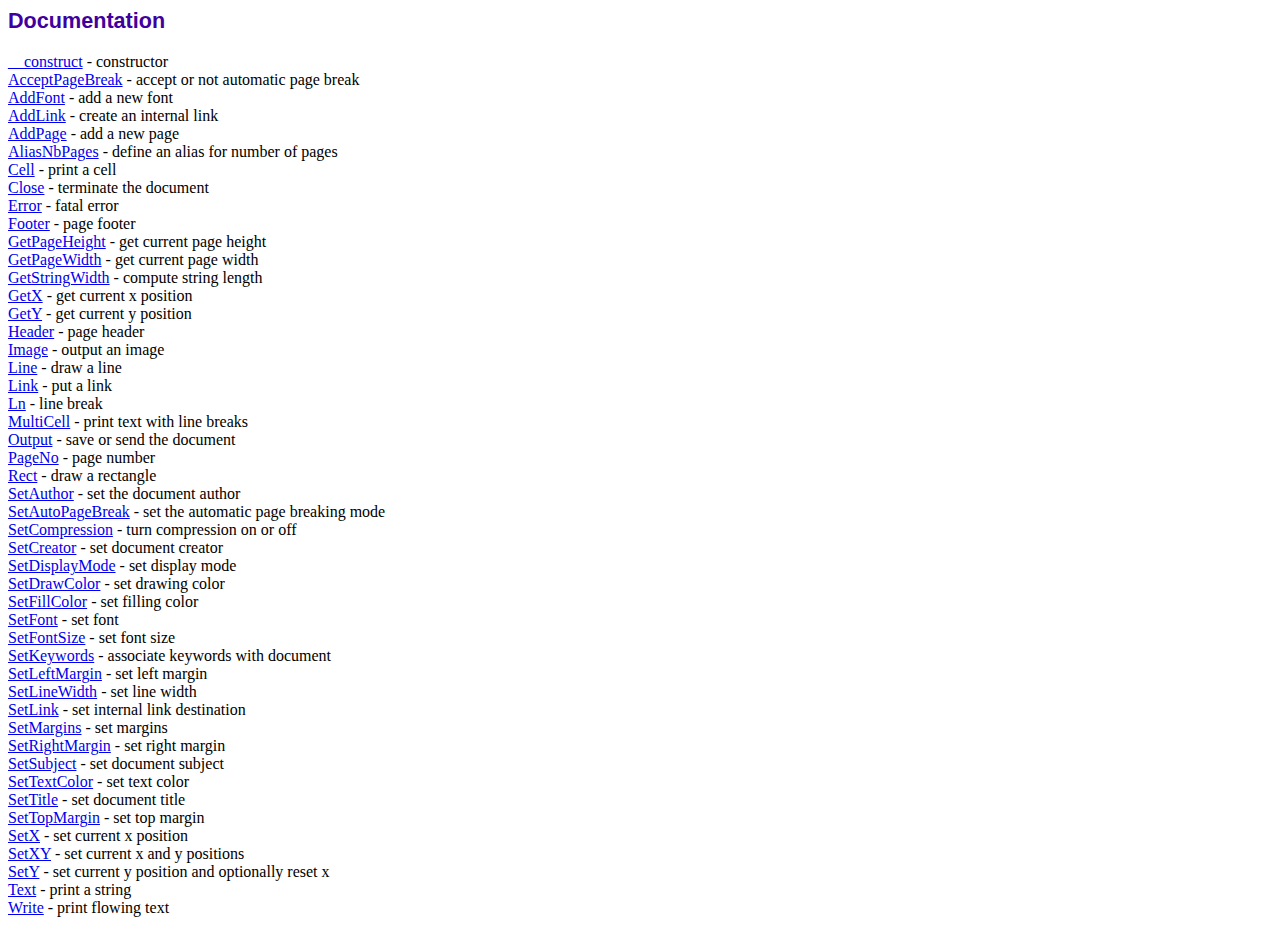
<file: integrationf/app/views/pages/fpdf/doc/index.htm>
<!DOCTYPE html PUBLIC "-//W3C//DTD HTML 4.01 Transitional//EN">
<html>
<head>
<meta http-equiv="Content-Type" content="text/html; charset=UTF-8">
<title>Documentation</title>
<link type="text/css" rel="stylesheet" href="../fpdf.css">
</head>
<body>
<h1>Documentation</h1>
<a href="__construct.htm">__construct</a> - constructor<br>
<a href="acceptpagebreak.htm">AcceptPageBreak</a> - accept or not automatic page break<br>
<a href="addfont.htm">AddFont</a> - add a new font<br>
<a href="addlink.htm">AddLink</a> - create an internal link<br>
<a href="addpage.htm">AddPage</a> - add a new page<br>
<a href="aliasnbpages.htm">AliasNbPages</a> - define an alias for number of pages<br>
<a href="cell.htm">Cell</a> - print a cell<br>
<a href="close.htm">Close</a> - terminate the document<br>
<a href="error.htm">Error</a> - fatal error<br>
<a href="footer.htm">Footer</a> - page footer<br>
<a href="getpageheight.htm">GetPageHeight</a> - get current page height<br>
<a href="getpagewidth.htm">GetPageWidth</a> - get current page width<br>
<a href="getstringwidth.htm">GetStringWidth</a> - compute string length<br>
<a href="getx.htm">GetX</a> - get current x position<br>
<a href="gety.htm">GetY</a> - get current y position<br>
<a href="header.htm">Header</a> - page header<br>
<a href="image.htm">Image</a> - output an image<br>
<a href="line.htm">Line</a> - draw a line<br>
<a href="link.htm">Link</a> - put a link<br>
<a href="ln.htm">Ln</a> - line break<br>
<a href="multicell.htm">MultiCell</a> - print text with line breaks<br>
<a href="output.htm">Output</a> - save or send the document<br>
<a href="pageno.htm">PageNo</a> - page number<br>
<a href="rect.htm">Rect</a> - draw a rectangle<br>
<a href="setauthor.htm">SetAuthor</a> - set the document author<br>
<a href="setautopagebreak.htm">SetAutoPageBreak</a> - set the automatic page breaking mode<br>
<a href="setcompression.htm">SetCompression</a> - turn compression on or off<br>
<a href="setcreator.htm">SetCreator</a> - set document creator<br>
<a href="setdisplaymode.htm">SetDisplayMode</a> - set display mode<br>
<a href="setdrawcolor.htm">SetDrawColor</a> - set drawing color<br>
<a href="setfillcolor.htm">SetFillColor</a> - set filling color<br>
<a href="setfont.htm">SetFont</a> - set font<br>
<a href="setfontsize.htm">SetFontSize</a> - set font size<br>
<a href="setkeywords.htm">SetKeywords</a> - associate keywords with document<br>
<a href="setleftmargin.htm">SetLeftMargin</a> - set left margin<br>
<a href="setlinewidth.htm">SetLineWidth</a> - set line width<br>
<a href="setlink.htm">SetLink</a> - set internal link destination<br>
<a href="setmargins.htm">SetMargins</a> - set margins<br>
<a href="setrightmargin.htm">SetRightMargin</a> - set right margin<br>
<a href="setsubject.htm">SetSubject</a> - set document subject<br>
<a href="settextcolor.htm">SetTextColor</a> - set text color<br>
<a href="settitle.htm">SetTitle</a> - set document title<br>
<a href="settopmargin.htm">SetTopMargin</a> - set top margin<br>
<a href="setx.htm">SetX</a> - set current x position<br>
<a href="setxy.htm">SetXY</a> - set current x and y positions<br>
<a href="sety.htm">SetY</a> - set current y position and optionally reset x<br>
<a href="text.htm">Text</a> - print a string<br>
<a href="write.htm">Write</a> - print flowing text<br>
</body>
</html>
</file>
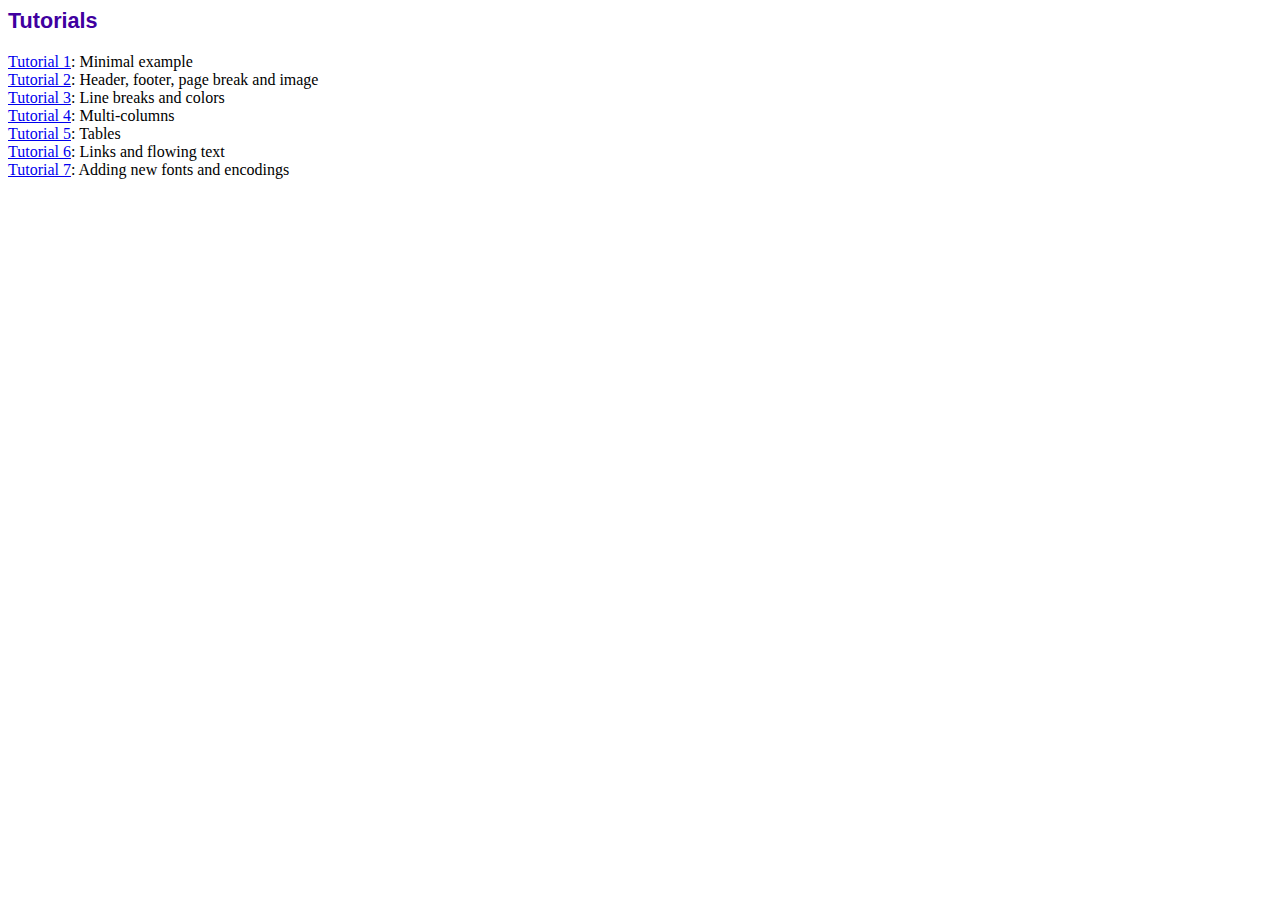
<file: integrationf/app/views/pages/fpdf/tutorial/index.htm>
<!DOCTYPE html PUBLIC "-//W3C//DTD HTML 4.01 Transitional//EN">
<html>
<head>
<meta http-equiv="Content-Type" content="text/html; charset=UTF-8">
<title>Tutorials</title>
<link type="text/css" rel="stylesheet" href="../fpdf.css">
</head>
<body>
<h1>Tutorials</h1>
<ul style="list-style-type:none; margin-left:0; padding-left:0">
<li><a href="tuto1.htm">Tutorial 1</a>: Minimal example</li>
<li><a href="tuto2.htm">Tutorial 2</a>: Header, footer, page break and image</li>
<li><a href="tuto3.htm">Tutorial 3</a>: Line breaks and colors</li>
<li><a href="tuto4.htm">Tutorial 4</a>: Multi-columns</li>
<li><a href="tuto5.htm">Tutorial 5</a>: Tables</li>
<li><a href="tuto6.htm">Tutorial 6</a>: Links and flowing text</li>
<li><a href="tuto7.htm">Tutorial 7</a>: Adding new fonts and encodings</li>
</ul>
</body>
</html>
</file>
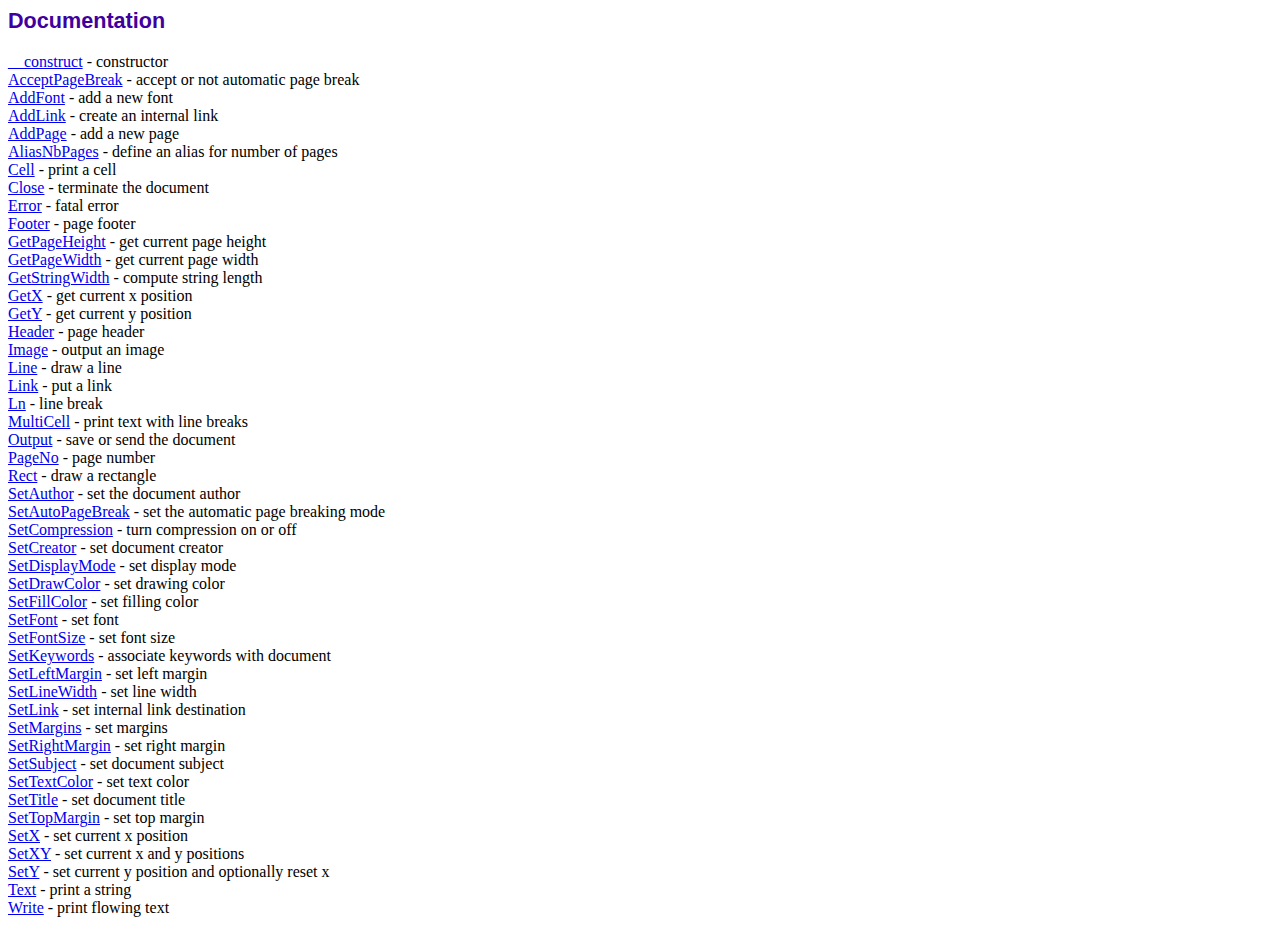
<file: projetweb/View/back/pages/fpdf/doc/index.htm>
<!DOCTYPE html PUBLIC "-//W3C//DTD HTML 4.01 Transitional//EN">
<html>
<head>
<meta http-equiv="Content-Type" content="text/html; charset=UTF-8">
<title>Documentation</title>
<link type="text/css" rel="stylesheet" href="../fpdf.css">
</head>
<body>
<h1>Documentation</h1>
<a href="__construct.htm">__construct</a> - constructor<br>
<a href="acceptpagebreak.htm">AcceptPageBreak</a> - accept or not automatic page break<br>
<a href="addfont.htm">AddFont</a> - add a new font<br>
<a href="addlink.htm">AddLink</a> - create an internal link<br>
<a href="addpage.htm">AddPage</a> - add a new page<br>
<a href="aliasnbpages.htm">AliasNbPages</a> - define an alias for number of pages<br>
<a href="cell.htm">Cell</a> - print a cell<br>
<a href="close.htm">Close</a> - terminate the document<br>
<a href="error.htm">Error</a> - fatal error<br>
<a href="footer.htm">Footer</a> - page footer<br>
<a href="getpageheight.htm">GetPageHeight</a> - get current page height<br>
<a href="getpagewidth.htm">GetPageWidth</a> - get current page width<br>
<a href="getstringwidth.htm">GetStringWidth</a> - compute string length<br>
<a href="getx.htm">GetX</a> - get current x position<br>
<a href="gety.htm">GetY</a> - get current y position<br>
<a href="header.htm">Header</a> - page header<br>
<a href="image.htm">Image</a> - output an image<br>
<a href="line.htm">Line</a> - draw a line<br>
<a href="link.htm">Link</a> - put a link<br>
<a href="ln.htm">Ln</a> - line break<br>
<a href="multicell.htm">MultiCell</a> - print text with line breaks<br>
<a href="output.htm">Output</a> - save or send the document<br>
<a href="pageno.htm">PageNo</a> - page number<br>
<a href="rect.htm">Rect</a> - draw a rectangle<br>
<a href="setauthor.htm">SetAuthor</a> - set the document author<br>
<a href="setautopagebreak.htm">SetAutoPageBreak</a> - set the automatic page breaking mode<br>
<a href="setcompression.htm">SetCompression</a> - turn compression on or off<br>
<a href="setcreator.htm">SetCreator</a> - set document creator<br>
<a href="setdisplaymode.htm">SetDisplayMode</a> - set display mode<br>
<a href="setdrawcolor.htm">SetDrawColor</a> - set drawing color<br>
<a href="setfillcolor.htm">SetFillColor</a> - set filling color<br>
<a href="setfont.htm">SetFont</a> - set font<br>
<a href="setfontsize.htm">SetFontSize</a> - set font size<br>
<a href="setkeywords.htm">SetKeywords</a> - associate keywords with document<br>
<a href="setleftmargin.htm">SetLeftMargin</a> - set left margin<br>
<a href="setlinewidth.htm">SetLineWidth</a> - set line width<br>
<a href="setlink.htm">SetLink</a> - set internal link destination<br>
<a href="setmargins.htm">SetMargins</a> - set margins<br>
<a href="setrightmargin.htm">SetRightMargin</a> - set right margin<br>
<a href="setsubject.htm">SetSubject</a> - set document subject<br>
<a href="settextcolor.htm">SetTextColor</a> - set text color<br>
<a href="settitle.htm">SetTitle</a> - set document title<br>
<a href="settopmargin.htm">SetTopMargin</a> - set top margin<br>
<a href="setx.htm">SetX</a> - set current x position<br>
<a href="setxy.htm">SetXY</a> - set current x and y positions<br>
<a href="sety.htm">SetY</a> - set current y position and optionally reset x<br>
<a href="text.htm">Text</a> - print a string<br>
<a href="write.htm">Write</a> - print flowing text<br>
</body>
</html>
</file>
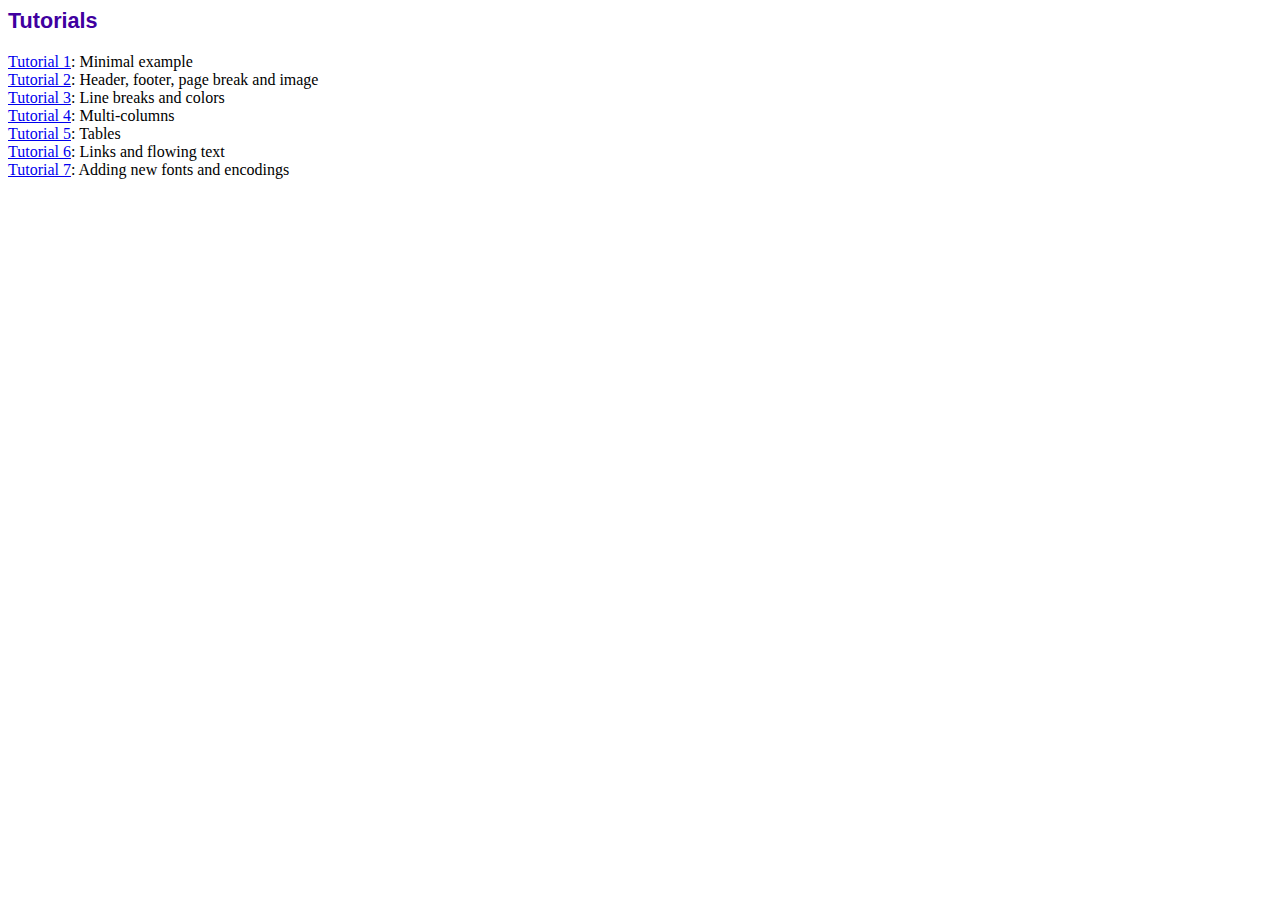
<file: projetweb/View/back/pages/fpdf/tutorial/index.htm>
<!DOCTYPE html PUBLIC "-//W3C//DTD HTML 4.01 Transitional//EN">
<html>
<head>
<meta http-equiv="Content-Type" content="text/html; charset=UTF-8">
<title>Tutorials</title>
<link type="text/css" rel="stylesheet" href="../fpdf.css">
</head>
<body>
<h1>Tutorials</h1>
<ul style="list-style-type:none; margin-left:0; padding-left:0">
<li><a href="tuto1.htm">Tutorial 1</a>: Minimal example</li>
<li><a href="tuto2.htm">Tutorial 2</a>: Header, footer, page break and image</li>
<li><a href="tuto3.htm">Tutorial 3</a>: Line breaks and colors</li>
<li><a href="tuto4.htm">Tutorial 4</a>: Multi-columns</li>
<li><a href="tuto5.htm">Tutorial 5</a>: Tables</li>
<li><a href="tuto6.htm">Tutorial 6</a>: Links and flowing text</li>
<li><a href="tuto7.htm">Tutorial 7</a>: Adding new fonts and encodings</li>
</ul>
</body>
</html>
</file>
<file: integrationf/app/views/pages/fpdf/fpdf.css>
body {font-family:"Times New Roman",serif}
h1 {font:bold 135% Arial,sans-serif; color:#4000A0; margin-bottom:0.9em}
h2 {font:bold 95% Arial,sans-serif; color:#900000; margin-top:1.5em; margin-bottom:1em}
dl.param dt {text-decoration:underline}
dl.param dd {margin-top:1em; margin-bottom:1em}
dl.param ul {margin-top:1em; margin-bottom:1em}
tt, code, kbd {font-family:"Courier New",Courier,monospace; font-size:82%}
div.source {margin-top:1.4em; margin-bottom:1.3em}
div.source pre {display:table; border:1px solid #24246A; width:100%; margin:0em; font-family:inherit; font-size:100%}
div.source code {display:block; border:1px solid #C5C5EC; background-color:#F0F5FF; padding:6px; color:#000000}
div.doc-source {margin-top:1.4em; margin-bottom:1.3em}
div.doc-source pre {display:table; width:100%; margin:0em; font-family:inherit; font-size:100%}
div.doc-source code {display:block; background-color:#E0E0E0; padding:4px}
.kw {color:#000080; font-weight:bold}
.str {color:#CC0000}
.cmt {color:#008000}
p.demo {text-align:center; margin-top:-0.9em}
a.demo {text-decoration:none; font-weight:bold; color:#0000CC}
a.demo:link {text-decoration:none; font-weight:bold; color:#0000CC}
a.demo:hover {text-decoration:none; font-weight:bold; color:#0000FF}
a.demo:active {text-decoration:none; font-weight:bold; color:#0000FF}
</file>
<file: projetweb/View/back/pages/fpdf/fpdf.css>
body {font-family:"Times New Roman",serif}
h1 {font:bold 135% Arial,sans-serif; color:#4000A0; margin-bottom:0.9em}
h2 {font:bold 95% Arial,sans-serif; color:#900000; margin-top:1.5em; margin-bottom:1em}
dl.param dt {text-decoration:underline}
dl.param dd {margin-top:1em; margin-bottom:1em}
dl.param ul {margin-top:1em; margin-bottom:1em}
tt, code, kbd {font-family:"Courier New",Courier,monospace; font-size:82%}
div.source {margin-top:1.4em; margin-bottom:1.3em}
div.source pre {display:table; border:1px solid #24246A; width:100%; margin:0em; font-family:inherit; font-size:100%}
div.source code {display:block; border:1px solid #C5C5EC; background-color:#F0F5FF; padding:6px; color:#000000}
div.doc-source {margin-top:1.4em; margin-bottom:1.3em}
div.doc-source pre {display:table; width:100%; margin:0em; font-family:inherit; font-size:100%}
div.doc-source code {display:block; background-color:#E0E0E0; padding:4px}
.kw {color:#000080; font-weight:bold}
.str {color:#CC0000}
.cmt {color:#008000}
p.demo {text-align:center; margin-top:-0.9em}
a.demo {text-decoration:none; font-weight:bold; color:#0000CC}
a.demo:link {text-decoration:none; font-weight:bold; color:#0000CC}
a.demo:hover {text-decoration:none; font-weight:bold; color:#0000FF}
a.demo:active {text-decoration:none; font-weight:bold; color:#0000FF}
</file>
